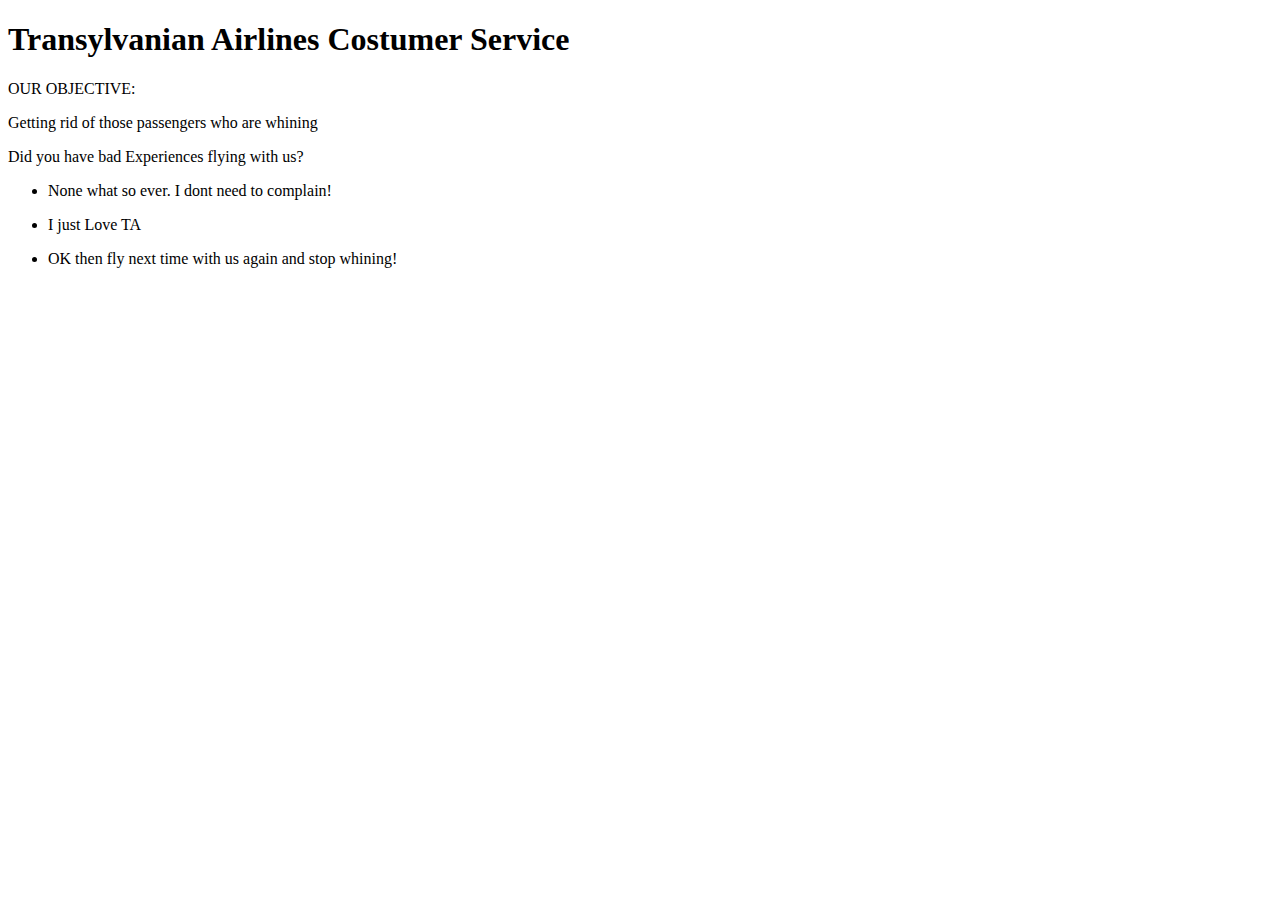
<file: costumerservice.html>
<!DOCTYPE html>
<html>
	<head>
		<script src="warning.js"></script>
		<link type="css/text" rel="stylesheet" href="stylesheet3.css"/>
	
	</head>
<body>
 		<div id="header">
		<h1>Transylvanian Airlines Costumer Service</h1>
		</div>

	   	<div class="left">
		</div>
	    
		<div class="right">
	    
		<p class="headtxt">OUR OBJECTIVE:</p>
	    
		<p>Getting rid of those passengers who are whining</p>

	    
		<p class="headtxt">Did you have bad Experiences flying with us?</p>
	    
		<ul>
	        
			<li><p class="klein">None what so ever. I dont need to complain!</p></li>
	        
			<li><p class="klein">I just Love TA</p></li>
	        
			<li><p class="klein">OK then fly next time with us again and stop whining!</p></li>
	    
		</div>
	    
		<div id="footer">
		</div>
		</body>
</html>
</file>
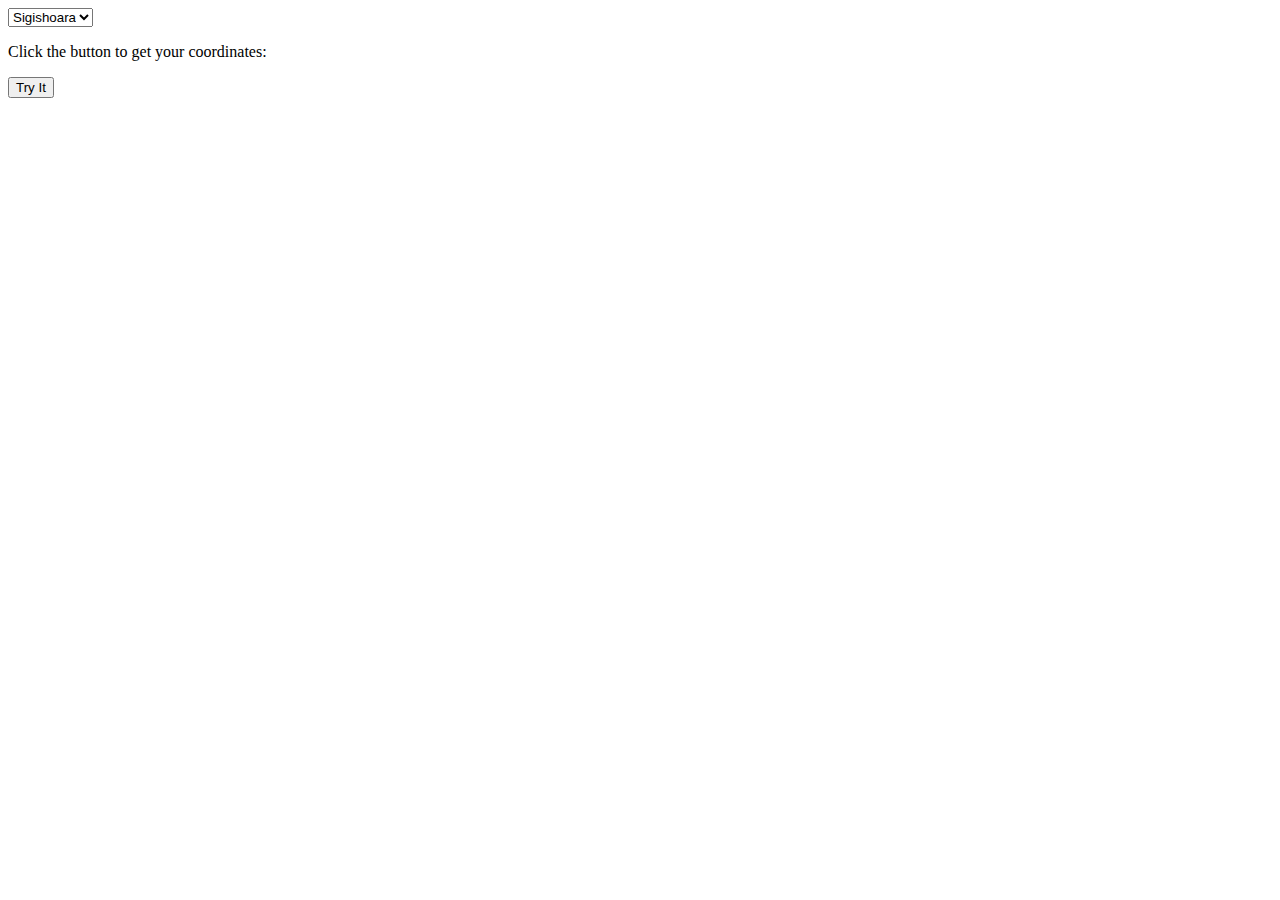
<file: Destinations.html>
<!DOCTYPE html>
<html>
	<head>
		<link type="text/css" re="stylesheet" href="stylesheet4.css"/>
	</head>
<body>
	<form action="">
		<select name="Destinations">
		<option value="Brasov">Brasov</option>
		<option value="Sibiu">Sibiu</option>
		<option value="Sigihoara" selected>Sigishoara</option>
		<option value="Bran">Bran</option>
		</select>
	</form>

<p id="demo">Click the button to get your coordinates:</p>
<button onclick="getLocation()">Try It</button>
<script>
var x=document.getElementById("demo");
function getLocation()
  {
  if (navigator.geolocation)
    {
    navigator.geolocation.getCurrentPosition(showPosition);
    }
  else{x.innerHTML="Geolocation is not supported by this browser.";}
  }
function showPosition(position)
  {
  x.innerHTML="Latitude: " + position.coords.latitude + 
  "<br>Longitude: " + position.coords.longitude;	
  }
</script>
</body>
</html>
</file>
<file: stylesheet3.css>
#header {
    
	border-radius: 5px;
    
	height: 60px;
    
	width: 1700px;
   
 	background-color: blue;
    
	position: fixed;
    
	z-index: 1;	}

.left   {
        
	border-radius:5px;
	background-color:green;
        
	height:800px;
        
	width:200px;
        
	float:left;
        
	margin-top:40px;
        }
 

.right {
        
	border-radius:5px;
        
	background-color:red;
        
	height:800px;
        
	width:1080px;
        
	float:right;
        
	margin-top:40px;
        }
.

.headtxt {
        
	margin-left: 40px;
        
	color: blue;
        
	font-family: Arial;
        
	margin-top: 50px;
        
	font-size: 40px;
        }

.right p {
        
	margin-left: 30px;
        
	color:navy;
        
	font-family: Arial;
        
	font-size:35px;
        }
.

.right .klein {
    
	margin-left:40px;
   
 	color:navy;
    
	font-family: Arial;
    
	font-size:25px;
            }
.right p {
        
	margin-left: 30px;
        
	color:navy;
        
	font-family: Arial;
        
	font-size:35px;
        }
.

#footer   {
  
 	border-radius:5px; 
	height:50px;

    	width:1700px;
    
	background-color:blue;
    
	clear:both;		}
</file>
